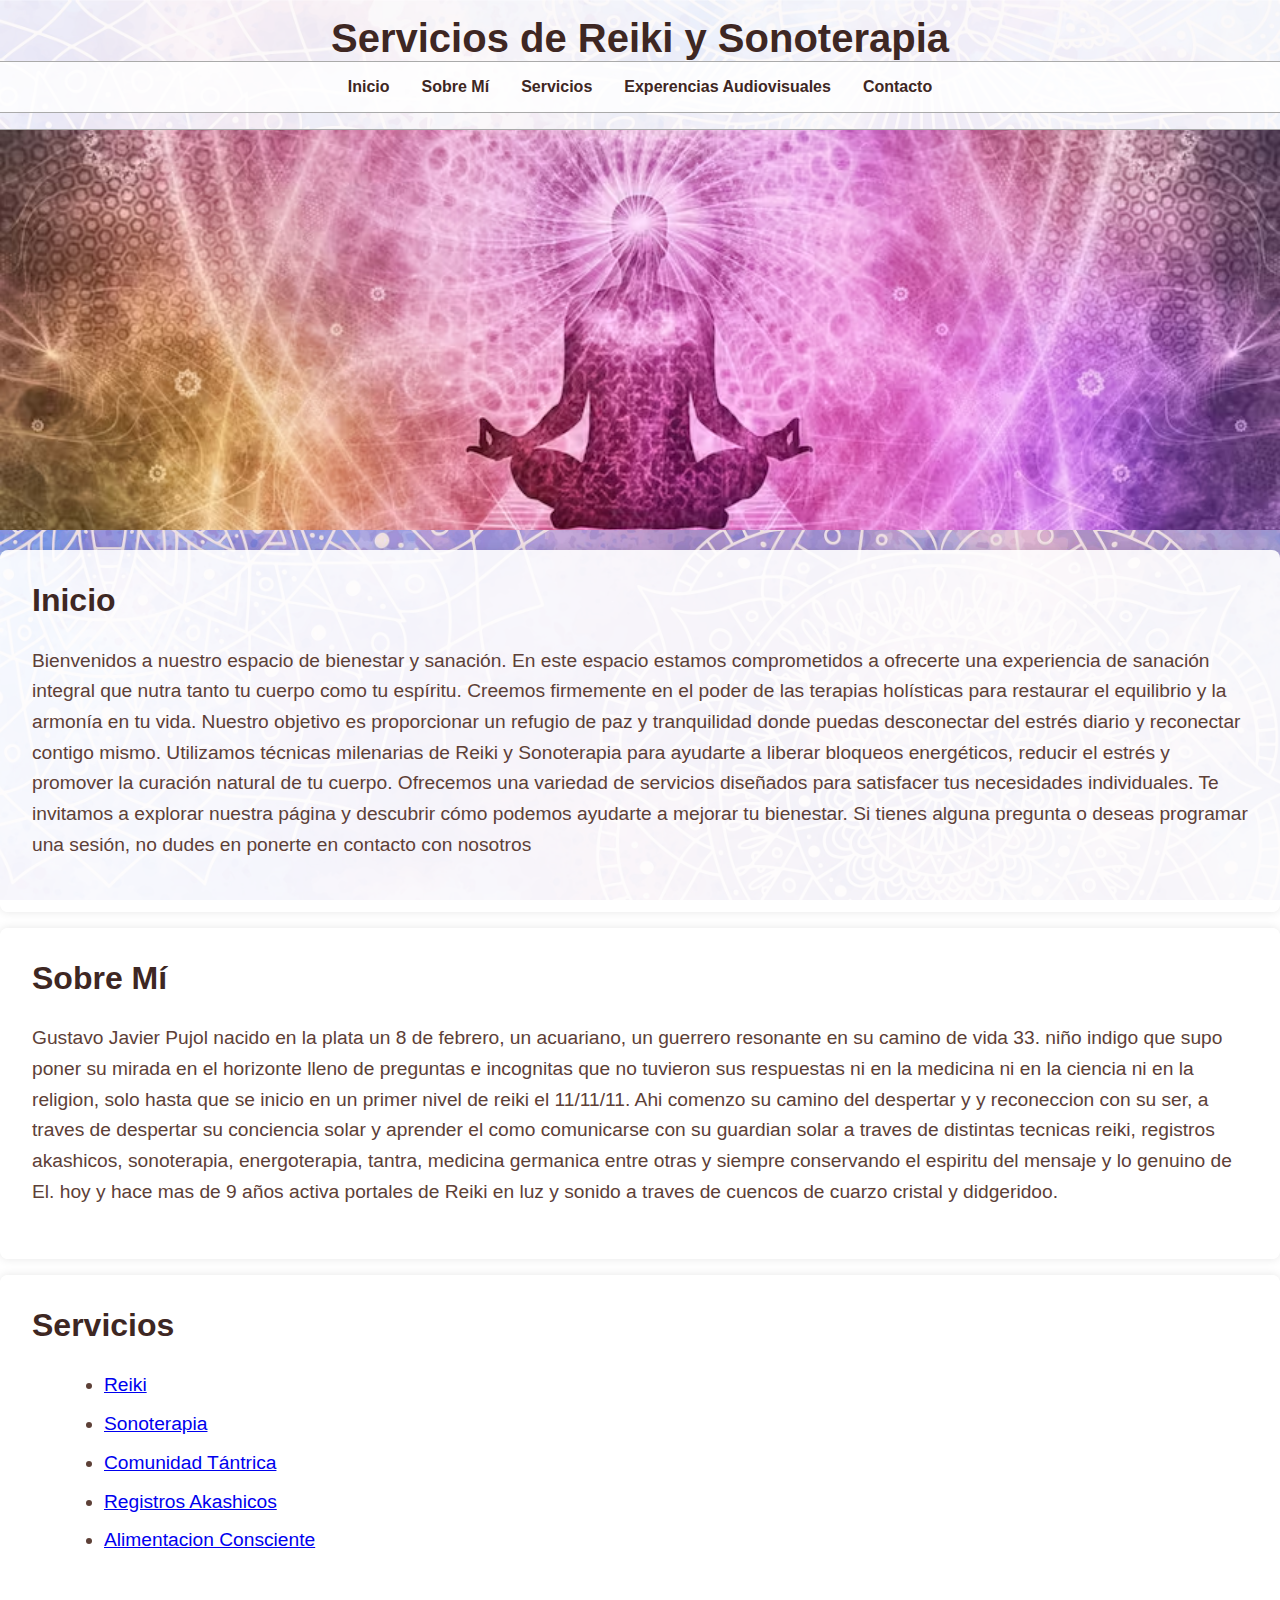
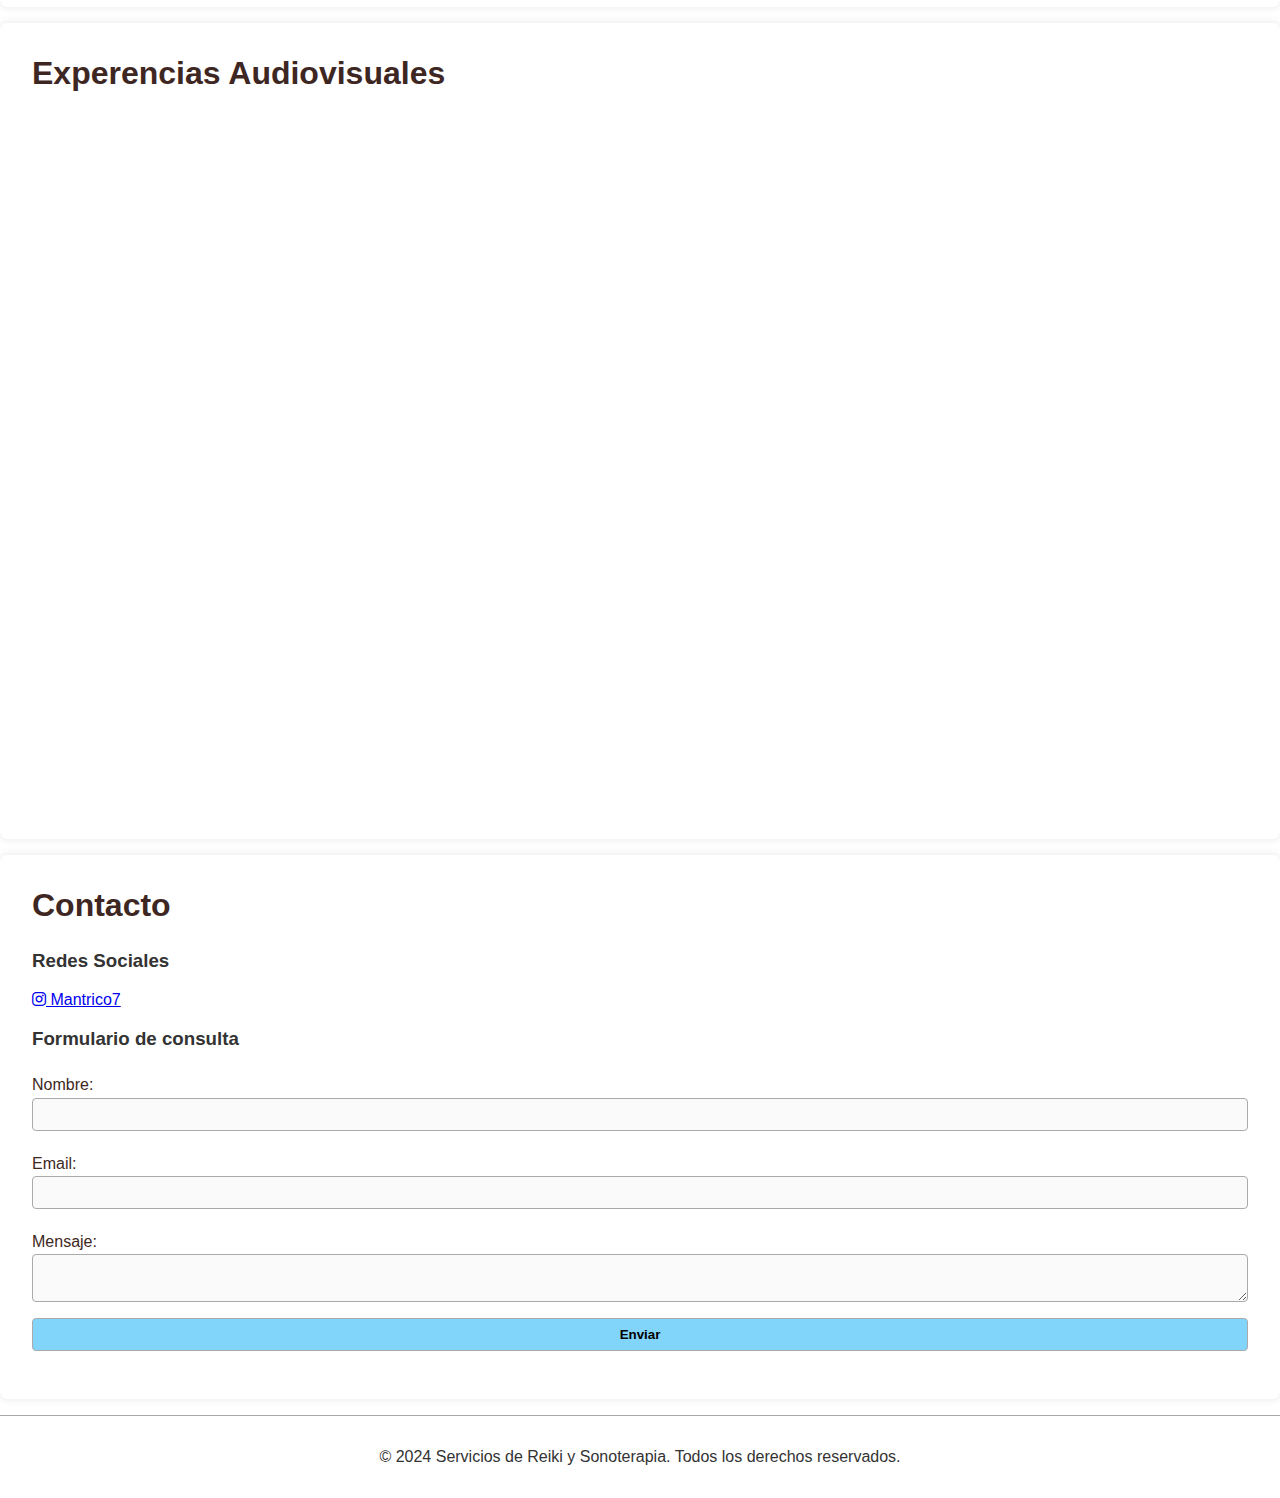
<file: index.html>
<!DOCTYPE html>
<html lang="es">
<head>
    <meta charset="UTF-8">
    <meta name="viewport" content="width=device-width, initial-scale=1.0">
    <title>Servicios de Reiki y Sonoterapia</title>
    <link rel="stylesheet" href="style.css">
    <link rel="stylesheet" href="https://cdnjs.cloudflare.com/ajax/libs/font-awesome/6.0.0-beta3/css/all.min.css">
</head>
<body>
    <header>
        <h1>Servicios de Reiki y Sonoterapia</h1>
        <nav>
            <ul>
                <li><a href="#inicio">Inicio</a></li>
                <li><a href="#sobre-mi">Sobre Mí</a></li>
                <li><a href="#servicios">Servicios</a></li>
                <li><a href="#experenciasaudivisuales">Experencias Audiovisuales</a></li>
                <li><a href="#contacto">Contacto</a></li>
            </ul>
        </nav>
    </header>

    <img src="Reiki.avif" alt="Imagen representativa" class="imagen-principal">

    <section id="inicio">
        <h2>Inicio</h2>
        <p> Bienvenidos a nuestro espacio de bienestar y sanación.
            
            En este espacio estamos comprometidos a ofrecerte una experiencia de sanación integral que nutra tanto tu cuerpo como tu espíritu. Creemos firmemente en el poder de las terapias holísticas para restaurar el equilibrio y la armonía en tu vida.
            Nuestro objetivo es proporcionar un refugio de paz y tranquilidad donde puedas desconectar del estrés diario y reconectar contigo mismo. Utilizamos técnicas milenarias de Reiki y Sonoterapia para ayudarte a liberar bloqueos energéticos, reducir el estrés y promover la curación natural de tu cuerpo.
            Ofrecemos una variedad de servicios diseñados para satisfacer tus necesidades individuales.
            Te invitamos a explorar nuestra página y descubrir cómo podemos ayudarte a mejorar tu bienestar. Si tienes alguna pregunta o deseas programar una sesión, no dudes en ponerte en contacto con nosotros</p>
        
    </section>

    <section id="sobre-mi">
        <h2>Sobre Mí</h2>
        <p>Gustavo Javier Pujol nacido en la plata un 8 de febrero, un acuariano, un guerrero resonante 
            en su camino de vida 33. niño indigo que supo poner su mirada en el horizonte lleno de preguntas e incognitas que no 
            tuvieron sus respuestas ni en la medicina ni en la ciencia ni en la religion, solo hasta que se inicio en un primer nivel
            de reiki el 11/11/11. Ahi comenzo su camino del despertar y y reconeccion con su ser, a traves de despertar su conciencia
            solar y aprender el como comunicarse con su guardian solar a traves de distintas tecnicas reiki, registros akashicos, 
            sonoterapia, energoterapia, tantra, medicina germanica entre otras y siempre conservando el espiritu del mensaje y lo genuino de El.
            hoy y hace mas de 9 años activa portales de Reiki en luz y sonido a traves de cuencos de cuarzo cristal y didgeridoo.</p>
    </section>

    <section id="servicios">
        <h2>Servicios</h2>
        <ul>
            <li><a href="reiki.html" target="_blank">Reiki</a></li>
            <li><a href="sonoterapia.html" target="_blank">Sonoterapia</a></li>
            <li><a href="comunidad-tantrica.html" target="_blank">Comunidad Tántrica</a></li>
            <li><a href="registros-akashicos.html" target="_blank">Registros Akashicos</a></li>
            <li><a href="alimentacionconsciente.html" target="_blank">Alimentacion Consciente</a></li>
        </ul>
    </section>
    <section id="experenciasaudivisuales">
        <h2>Experencias Audiovisuales</h2>

        <iframe width=90% height="515" src="https://www.youtube.com/embed/fYlZq9Jax8o?si=v8ZSxv0EYCpujdmR" title="YouTube video player" frameborder="0" allow="accelerometer; autoplay; clipboard-write; encrypted-media; gyroscope; picture-in-picture; web-share" referrerpolicy="strict-origin-when-cross-origin" allowfullscreen></iframe>
        
    </section>

    <section id="contacto">
        <h2>Contacto</h2>
        <h3>Redes Sociales</h3>
        <div class="social-media">
            <a href="https://www.instagram.com/mantrico7?igsh=NHM2MnlucGwxNGwx " target="_blank"><i class="fab fa-instagram"></i> Mantrico7</a>
            
        </div>
        <h3>Formulario de consulta</h3>
        <form action="send_email.php" method="post">
            <label for="nombre">Nombre:</label>
            <input type="text" id="nombre" name="nombre" required>
            <label for="email">Email:</label>
            <input type="email" id="email" name="email" required>
            <label for="mensaje">Mensaje:</label>
            <textarea id="mensaje" name="mensaje" required></textarea>
            <button type="submit">Enviar</button>
        </form>
      
    </section>

    <footer>
        <p>&copy; 2024 Servicios de Reiki y Sonoterapia. Todos los derechos reservados.</p>
    </footer>
</body>
</html>
</file>
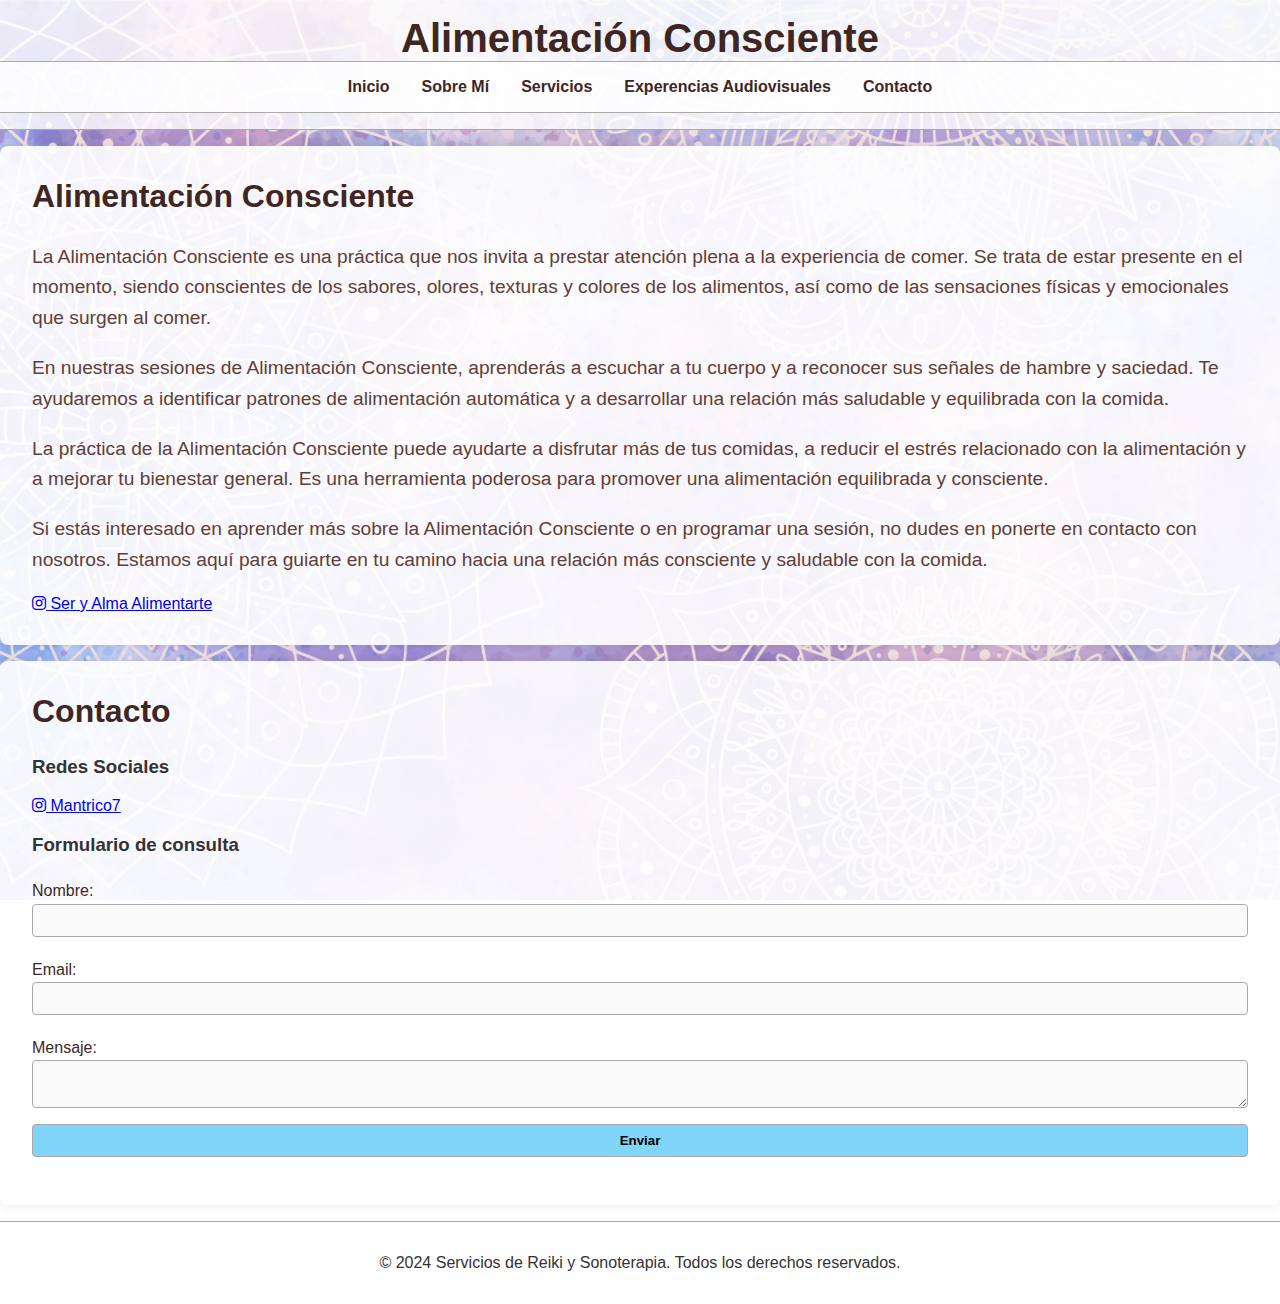
<file: alimentacionconsciente.html>
<!DOCTYPE html>
<html lang="es">
<head>
    <meta charset="UTF-8">
    <meta name="viewport" content="width=device-width, initial-scale=1.0">
    <title>Alimentación Consciente</title>
    <link rel="stylesheet" href="style.css">
    <link rel="stylesheet" href="https://cdnjs.cloudflare.com/ajax/libs/font-awesome/6.0.0-beta3/css/all.min.css">
</head>
<body>
    <header>
        <h1>Alimentación Consciente</h1>
        <nav>
            <ul>
                <li><a href="index.html#inicio">Inicio</a></li>
                <li><a href="index.html#sobre-mi">Sobre Mí</a></li>
                <li><a href="index.html#servicios">Servicios</a></li>
                <li><a href="index.html#experenciasaudivisuales">Experencias Audiovisuales</a></li>
                <li><a href="index.html#contacto">Contacto</a></li>
            </ul>
        </nav>
    </header>

    <section>
        <h2>Alimentación Consciente</h2>
        <p>La Alimentación Consciente es una práctica que nos invita a prestar atención plena a la experiencia de comer. Se trata de estar presente en el momento, siendo conscientes de los sabores, olores, texturas y colores de los alimentos, así como de las sensaciones físicas y emocionales que surgen al comer.</p>
        <p>En nuestras sesiones de Alimentación Consciente, aprenderás a escuchar a tu cuerpo y a reconocer sus señales de hambre y saciedad. Te ayudaremos a identificar patrones de alimentación automática y a desarrollar una relación más saludable y equilibrada con la comida.</p>
        <p>La práctica de la Alimentación Consciente puede ayudarte a disfrutar más de tus comidas, a reducir el estrés relacionado con la alimentación y a mejorar tu bienestar general. Es una herramienta poderosa para promover una alimentación equilibrada y consciente.</p>
        <p>Si estás interesado en aprender más sobre la Alimentación Consciente o en programar una sesión, no dudes en ponerte en contacto con nosotros. Estamos aquí para guiarte en tu camino hacia una relación más consciente y saludable con la comida.</p>
        <div class="social-media">
            <a href="https://www.instagram.com/seryalmaalimentarte?igsh=MTJjaHQ0cG44Z2xzcA==" target="_blank"><i class="fab fa-instagram"></i> Ser y Alma Alimentarte</a>
            
        </div>
        
    </section>

    <section id="contacto">
        <h2>Contacto</h2>
        <h3>Redes Sociales</h3>
        <div class="social-media">
            <a href="https://www.instagram.com/mantrico7?igsh=NHM2MnlucGwxNGwx " target="_blank"><i class="fab fa-instagram"></i> Mantrico7</a>
            
        </div>
        <h3>Formulario de consulta</h3>
        <form action="send_email.php" method="post">
            <label for="nombre">Nombre:</label>
            <input type="text" id="nombre" name="nombre" required>
            <label for="email">Email:</label>
            <input type="email" id="email" name="email" required>
            <label for="mensaje">Mensaje:</label>
            <textarea id="mensaje" name="mensaje" required></textarea>
            <button type="submit">Enviar</button>
        </form>
      
    </section>

    <footer>
        <p>&copy; 2024 Servicios de Reiki y Sonoterapia. Todos los derechos reservados.</p>
    </footer>
</body>
</html>
</file>
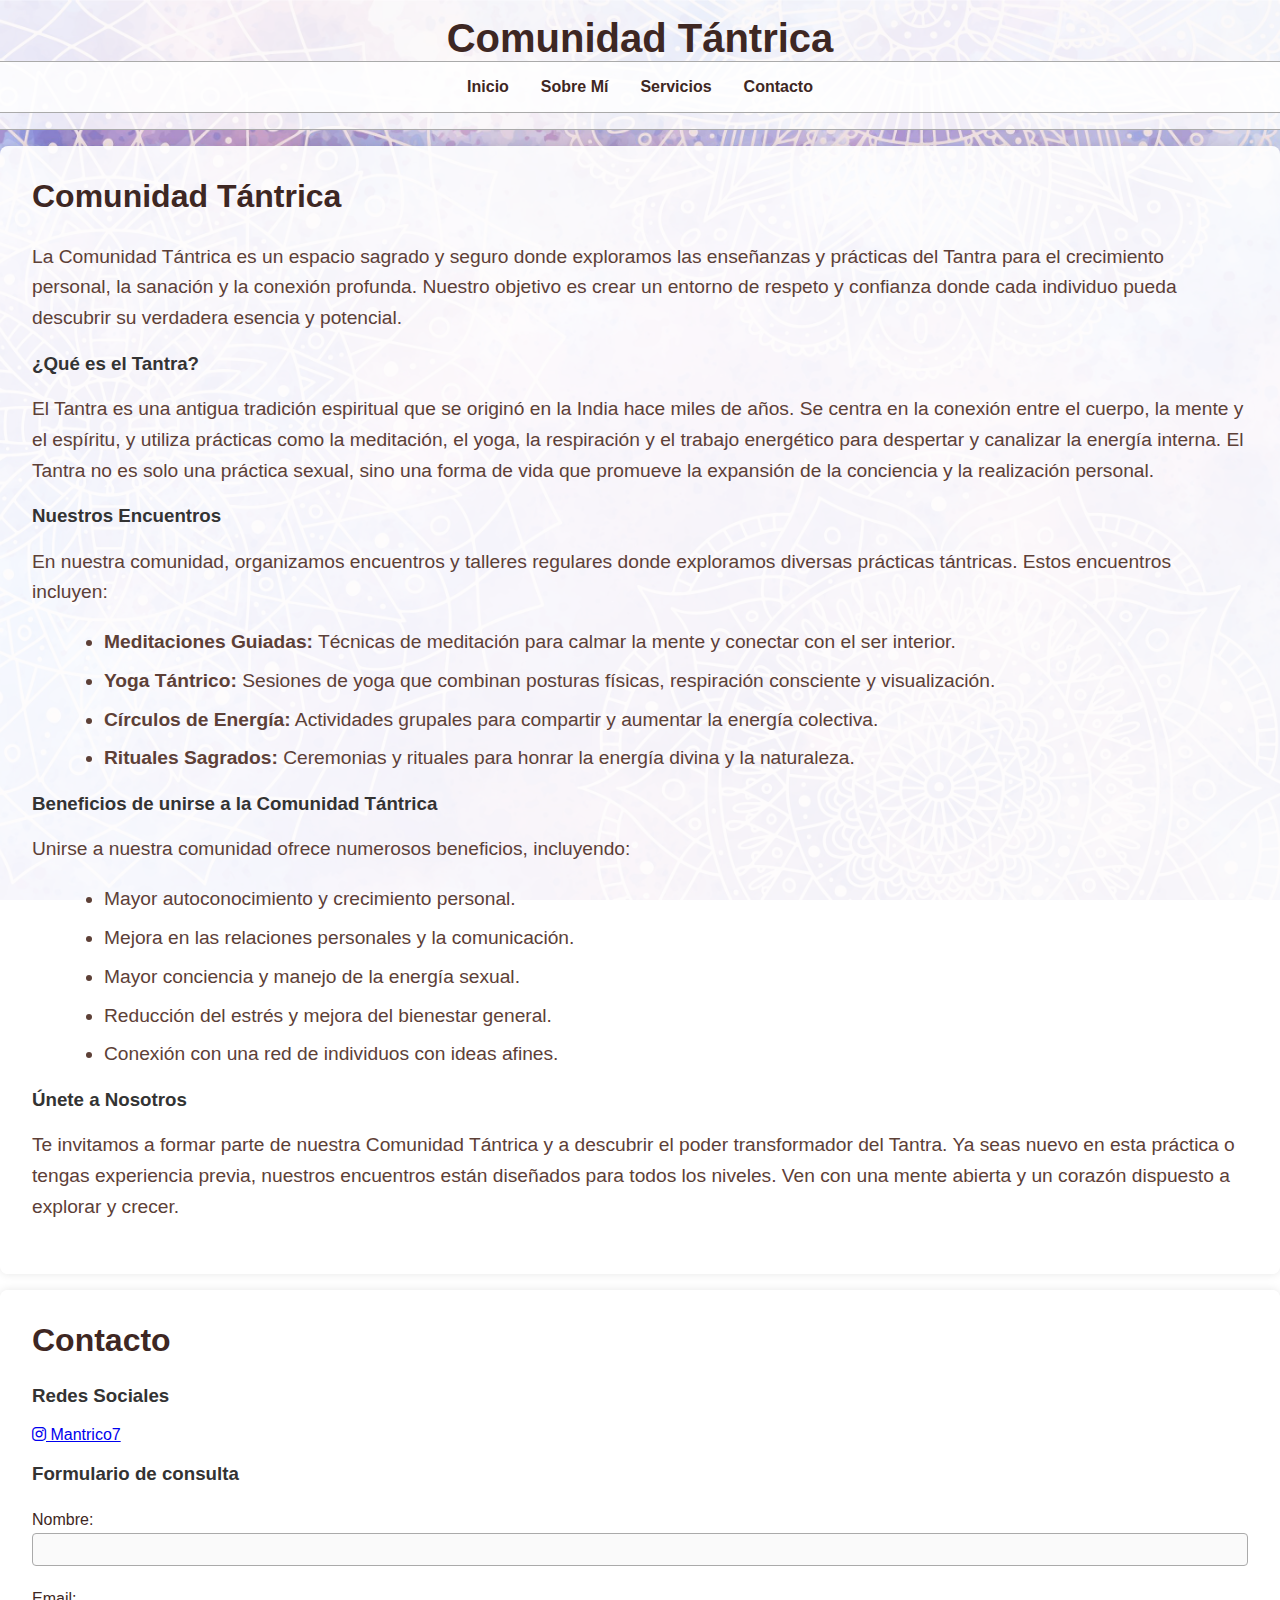
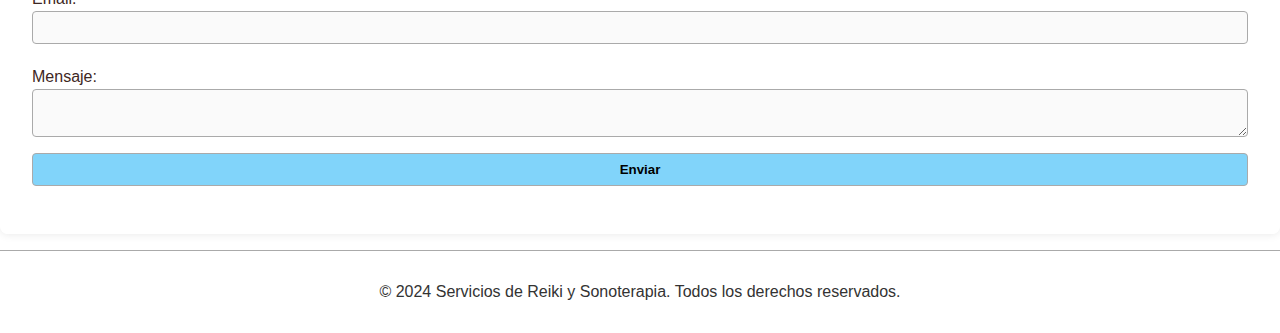
<file: comunidad-tantrica.html>
<!DOCTYPE html>
<html lang="es">
<head>
    <meta charset="UTF-8">
    <meta name="viewport" content="width=device-width, initial-scale=1.0">
    <title>Comunidad Tántrica</title>
    <link rel="stylesheet" href="style.css">
    <link rel="stylesheet" href="https://cdnjs.cloudflare.com/ajax/libs/font-awesome/6.0.0-beta3/css/all.min.css">
</head>
<body>
    <header>
        <h1>Comunidad Tántrica</h1>
        <nav>
            <ul>
                <li><a href="index.html">Inicio</a></li>
                <li><a href="index.html#sobre-mi">Sobre Mí</a></li>
                <li><a href="index.html#servicios">Servicios</a></li>
                <li><a href="index.html#contacto">Contacto</a></li>
            </ul>
        </nav>
    </header>

    <section>
        <h2>Comunidad Tántrica</h2>
        <p>La Comunidad Tántrica es un espacio sagrado y seguro donde exploramos las enseñanzas y prácticas del Tantra para el crecimiento personal, la sanación y la conexión profunda. Nuestro objetivo es crear un entorno de respeto y confianza donde cada individuo pueda descubrir su verdadera esencia y potencial.</p>

        <h3>¿Qué es el Tantra?</h3>
        <p>El Tantra es una antigua tradición espiritual que se originó en la India hace miles de años. Se centra en la conexión entre el cuerpo, la mente y el espíritu, y utiliza prácticas como la meditación, el yoga, la respiración y el trabajo energético para despertar y canalizar la energía interna. El Tantra no es solo una práctica sexual, sino una forma de vida que promueve la expansión de la conciencia y la realización personal.</p>

        <h3>Nuestros Encuentros</h3>
        <p>En nuestra comunidad, organizamos encuentros y talleres regulares donde exploramos diversas prácticas tántricas. Estos encuentros incluyen:</p>
        <ul>
            <li><strong>Meditaciones Guiadas:</strong> Técnicas de meditación para calmar la mente y conectar con el ser interior.</li>
            <li><strong>Yoga Tántrico:</strong> Sesiones de yoga que combinan posturas físicas, respiración consciente y visualización.</li>
            <li><strong>Círculos de Energía:</strong> Actividades grupales para compartir y aumentar la energía colectiva.</li>
            <li><strong>Rituales Sagrados:</strong> Ceremonias y rituales para honrar la energía divina y la naturaleza.</li>
        </ul>

        <h3>Beneficios de unirse a la Comunidad Tántrica</h3>
        <p>Unirse a nuestra comunidad ofrece numerosos beneficios, incluyendo:</p>
        <ul>
            <li>Mayor autoconocimiento y crecimiento personal.</li>
            <li>Mejora en las relaciones personales y la comunicación.</li>
            <li>Mayor conciencia y manejo de la energía sexual.</li>
            <li>Reducción del estrés y mejora del bienestar general.</li>
            <li>Conexión con una red de individuos con ideas afines.</li>
        </ul>

        <h3>Únete a Nosotros</h3>
        <p>Te invitamos a formar parte de nuestra Comunidad Tántrica y a descubrir el poder transformador del Tantra. Ya seas nuevo en esta práctica o tengas experiencia previa, nuestros encuentros están diseñados para todos los niveles. Ven con una mente abierta y un corazón dispuesto a explorar y crecer.</p>
    </section>
    <section id="contacto">
        <h2>Contacto</h2>
        <h3>Redes Sociales</h3>
        <div class="social-media">
            <a href="https://www.instagram.com/mantrico7?igsh=NHM2MnlucGwxNGwx " target="_blank"><i class="fab fa-instagram"></i> Mantrico7</a>
            
        </div>
        <h3>Formulario de consulta</h3>
        <form action="send_email.php" method="post">
            <label for="nombre">Nombre:</label>
            <input type="text" id="nombre" name="nombre" required>
            <label for="email">Email:</label>
            <input type="email" id="email" name="email" required>
            <label for="mensaje">Mensaje:</label>
            <textarea id="mensaje" name="mensaje" required></textarea>
            <button type="submit">Enviar</button>
        </form>
      
    </section>

    <footer>
        <p>&copy; 2024 Servicios de Reiki y Sonoterapia. Todos los derechos reservados.</p>
    </footer>
</body>
</html>
</file>
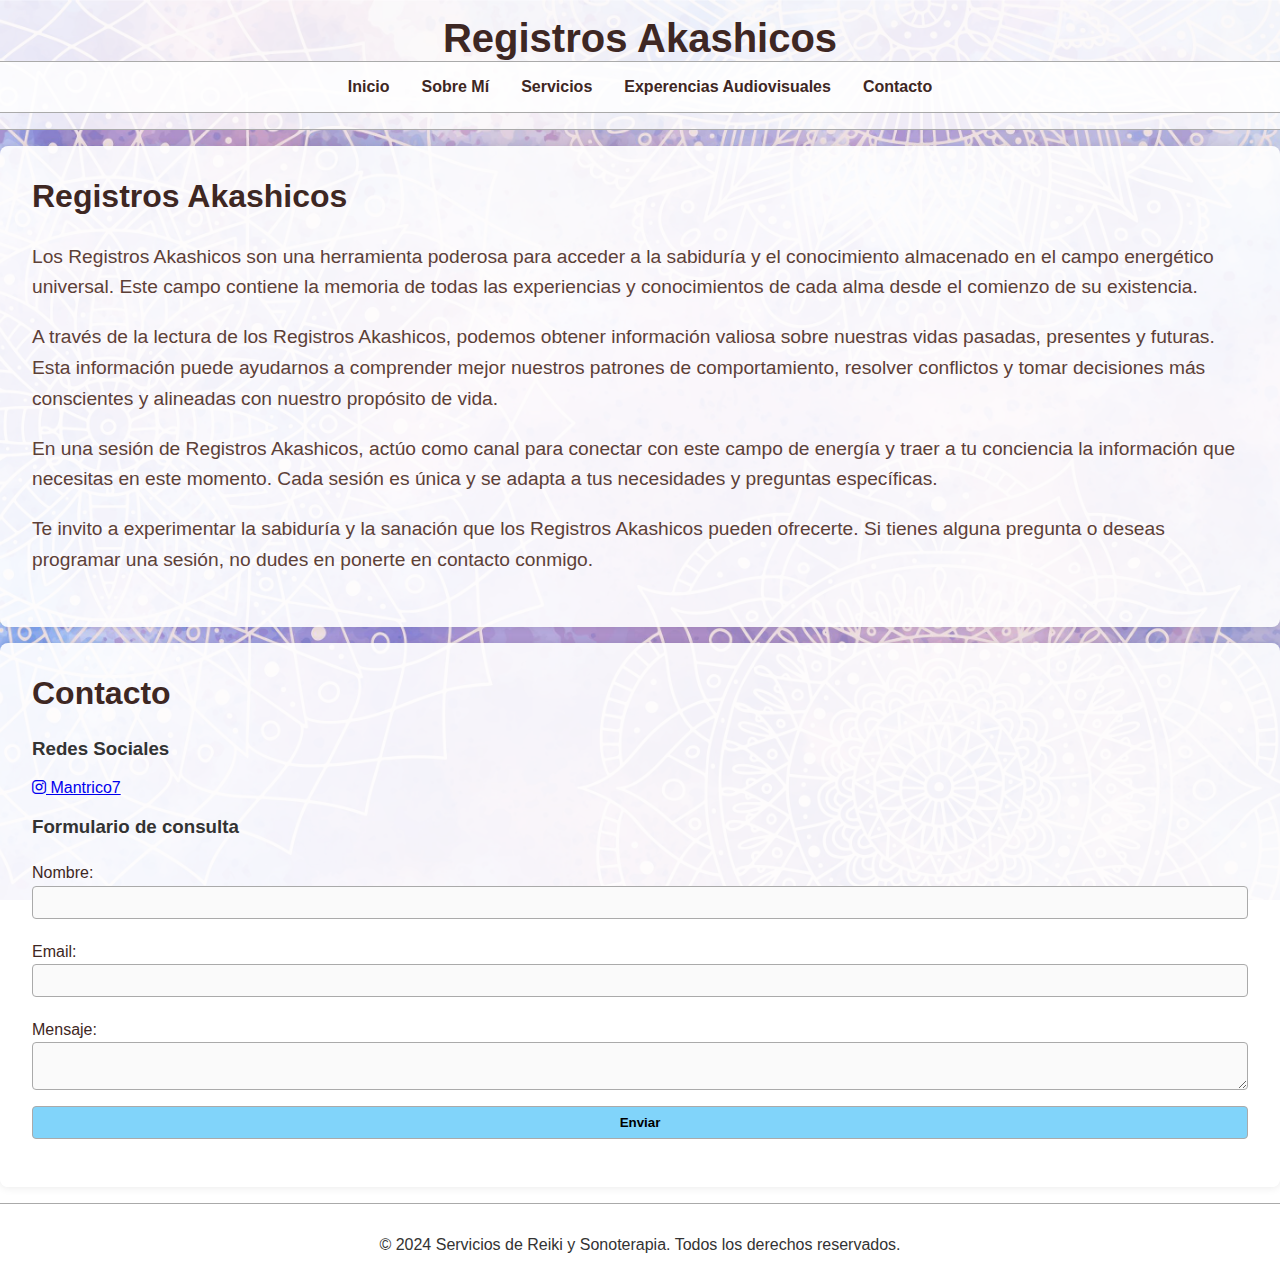
<file: registros-akashicos.html>
<!DOCTYPE html>
<html lang="es">
<head>
    <meta charset="UTF-8">
    <meta name="viewport" content="width=device-width, initial-scale=1.0">
    <title>Registros Akashicos</title>
    <link rel="stylesheet" href="style.css">
    <link rel="stylesheet" href="https://cdnjs.cloudflare.com/ajax/libs/font-awesome/6.0.0-beta3/css/all.min.css">
</head>
<body>
    <header>
        <h1>Registros Akashicos</h1>
        <nav>
            <ul>
                <li><a href="index.html#inicio">Inicio</a></li>
                <li><a href="index.html#sobre-mi">Sobre Mí</a></li>
                <li><a href="index.html#servicios">Servicios</a></li>
                <li><a href="index.html#experenciasaudivisuales">Experencias Audiovisuales</a></li>
                <li><a href="index.html#contacto">Contacto</a></li>
            </ul>
        </nav>
    </header>

    <section>
        <h2>Registros Akashicos</h2>
        <p>Los Registros Akashicos son una herramienta poderosa para acceder a la sabiduría y el conocimiento almacenado en el campo energético universal. Este campo contiene la memoria de todas las experiencias y conocimientos de cada alma desde el comienzo de su existencia.</p>
        <p>A través de la lectura de los Registros Akashicos, podemos obtener información valiosa sobre nuestras vidas pasadas, presentes y futuras. Esta información puede ayudarnos a comprender mejor nuestros patrones de comportamiento, resolver conflictos y tomar decisiones más conscientes y alineadas con nuestro propósito de vida.</p>
        <p>En una sesión de Registros Akashicos, actúo como canal para conectar con este campo de energía y traer a tu conciencia la información que necesitas en este momento. Cada sesión es única y se adapta a tus necesidades y preguntas específicas.</p>
        <p>Te invito a experimentar la sabiduría y la sanación que los Registros Akashicos pueden ofrecerte. Si tienes alguna pregunta o deseas programar una sesión, no dudes en ponerte en contacto conmigo.</p>
    </section>
    <section id="contacto">
        <h2>Contacto</h2>
        <h3>Redes Sociales</h3>
        <div class="social-media">
            <a href="https://www.instagram.com/mantrico7?igsh=NHM2MnlucGwxNGwx " target="_blank"><i class="fab fa-instagram"></i> Mantrico7</a>
            
        </div>
        <h3>Formulario de consulta</h3>
        <form action="send_email.php" method="post">
            <label for="nombre">Nombre:</label>
            <input type="text" id="nombre" name="nombre" required>
            <label for="email">Email:</label>
            <input type="email" id="email" name="email" required>
            <label for="mensaje">Mensaje:</label>
            <textarea id="mensaje" name="mensaje" required></textarea>
            <button type="submit">Enviar</button>
        </form>
      
    </section>

    <footer>
        <p>&copy; 2024 Servicios de Reiki y Sonoterapia. Todos los derechos reservados.</p>
    </footer>
</body>
</html>
</file>
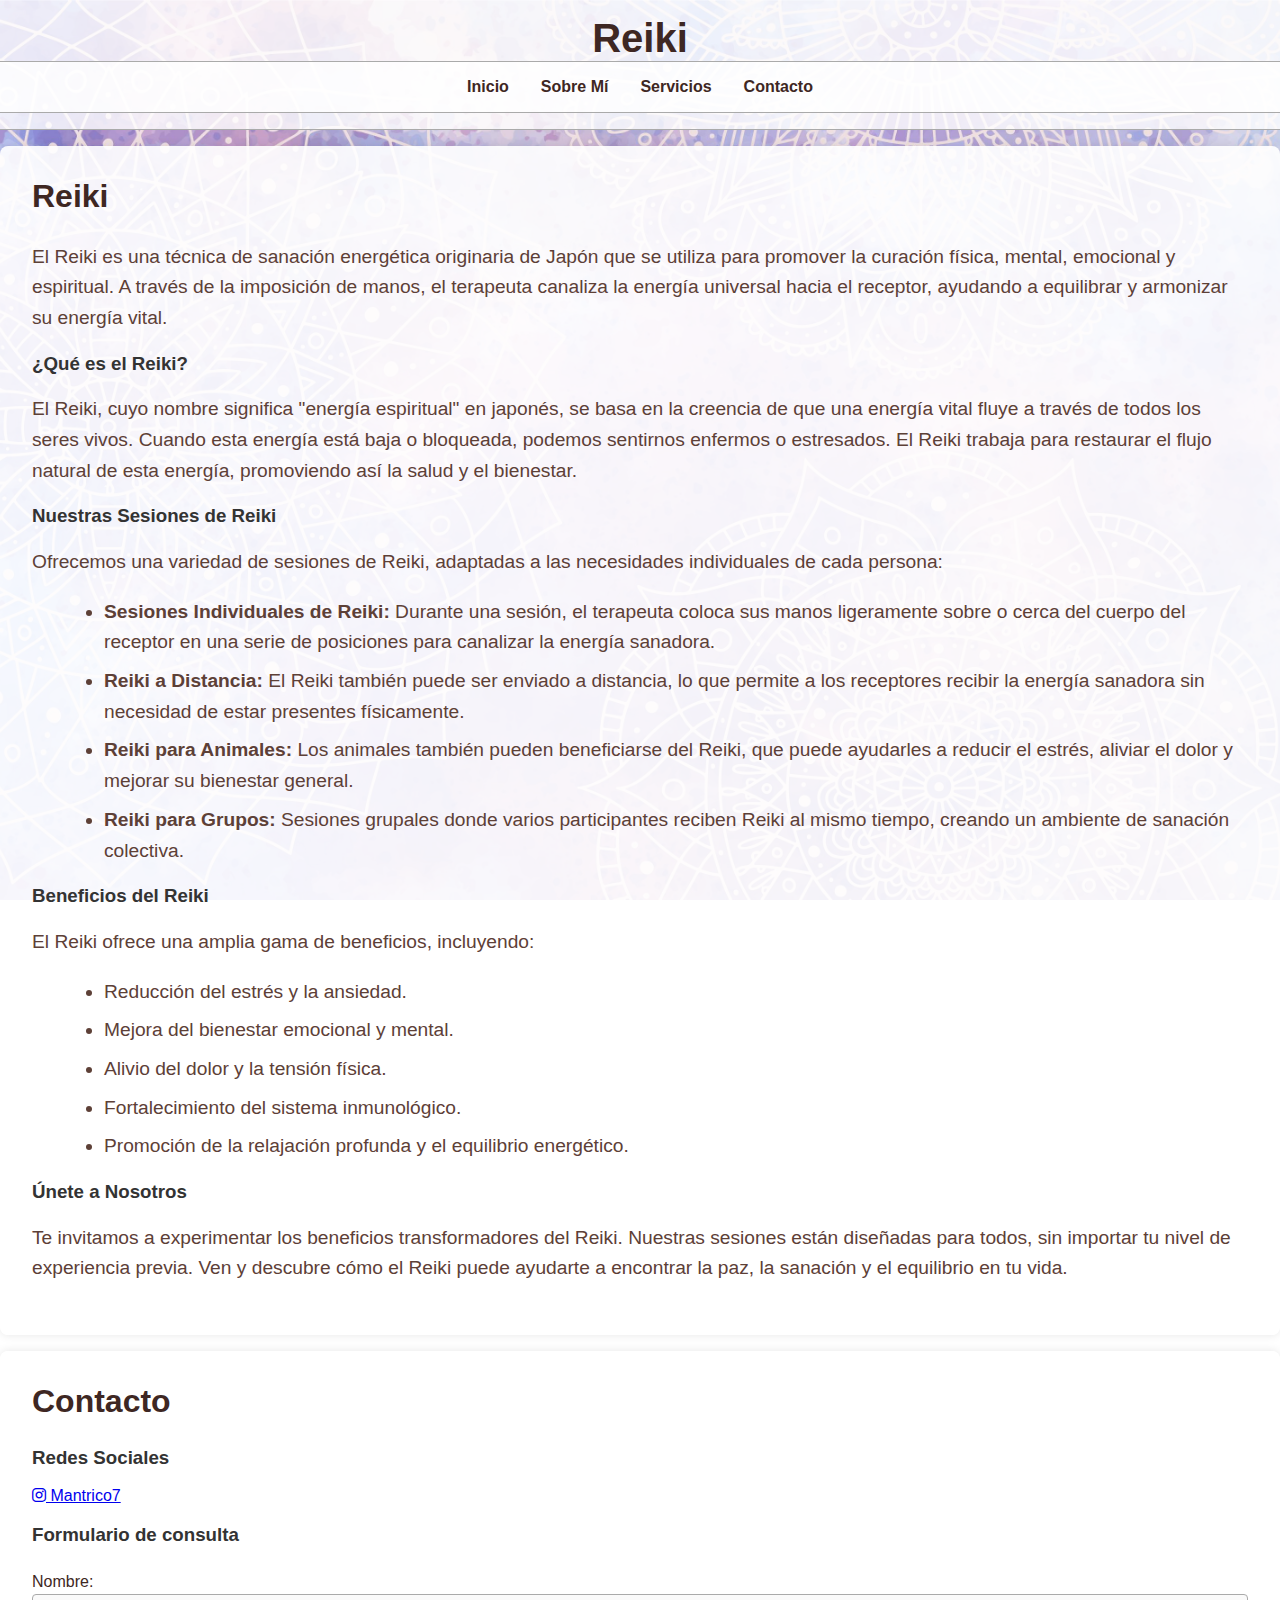
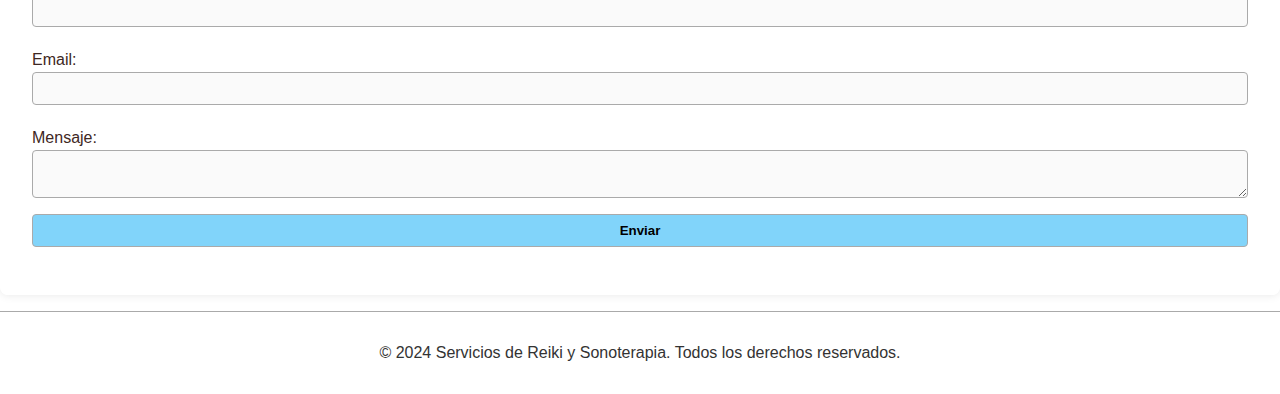
<file: reiki.html>
<!DOCTYPE html>
<html lang="es">
<head>
    <meta charset="UTF-8">
    <meta name="viewport" content="width=device-width, initial-scale=1.0">
    <title>Reiki</title>
    <link rel="stylesheet" href="style.css">
    <link rel="stylesheet" href="https://cdnjs.cloudflare.com/ajax/libs/font-awesome/6.0.0-beta3/css/all.min.css">
</head>
<body>
    <header>
        <h1>Reiki</h1>
        <nav>
            <ul>
                <li><a href="index.html">Inicio</a></li>
                <li><a href="index.html#sobre-mi">Sobre Mí</a></li>
                <li><a href="index.html#servicios">Servicios</a></li>
                <li><a href="index.html#contacto">Contacto</a></li>
            </ul>
        </nav>
    </header>

    <section>
        <h2>Reiki</h2>
        <p>El Reiki es una técnica de sanación energética originaria de Japón que se utiliza para promover la curación física, mental, emocional y espiritual. A través de la imposición de manos, el terapeuta canaliza la energía universal hacia el receptor, ayudando a equilibrar y armonizar su energía vital.</p>

        <h3>¿Qué es el Reiki?</h3>
        <p>El Reiki, cuyo nombre significa "energía espiritual" en japonés, se basa en la creencia de que una energía vital fluye a través de todos los seres vivos. Cuando esta energía está baja o bloqueada, podemos sentirnos enfermos o estresados. El Reiki trabaja para restaurar el flujo natural de esta energía, promoviendo así la salud y el bienestar.</p>

        <h3>Nuestras Sesiones de Reiki</h3>
        <p>Ofrecemos una variedad de sesiones de Reiki, adaptadas a las necesidades individuales de cada persona:</p>
        <ul>
            <li><strong>Sesiones Individuales de Reiki:</strong> Durante una sesión, el terapeuta coloca sus manos ligeramente sobre o cerca del cuerpo del receptor en una serie de posiciones para canalizar la energía sanadora.</li>
            <li><strong>Reiki a Distancia:</strong> El Reiki también puede ser enviado a distancia, lo que permite a los receptores recibir la energía sanadora sin necesidad de estar presentes físicamente.</li>
            <li><strong>Reiki para Animales:</strong> Los animales también pueden beneficiarse del Reiki, que puede ayudarles a reducir el estrés, aliviar el dolor y mejorar su bienestar general.</li>
            <li><strong>Reiki para Grupos:</strong> Sesiones grupales donde varios participantes reciben Reiki al mismo tiempo, creando un ambiente de sanación colectiva.</li>
        </ul>

        <h3>Beneficios del Reiki</h3>
        <p>El Reiki ofrece una amplia gama de beneficios, incluyendo:</p>
        <ul>
            <li>Reducción del estrés y la ansiedad.</li>
            <li>Mejora del bienestar emocional y mental.</li>
            <li>Alivio del dolor y la tensión física.</li>
            <li>Fortalecimiento del sistema inmunológico.</li>
            <li>Promoción de la relajación profunda y el equilibrio energético.</li>
        </ul>

        <h3>Únete a Nosotros</h3>
        <p>Te invitamos a experimentar los beneficios transformadores del Reiki. Nuestras sesiones están diseñadas para todos, sin importar tu nivel de experiencia previa. Ven y descubre cómo el Reiki puede ayudarte a encontrar la paz, la sanación y el equilibrio en tu vida.</p>
    </section>
    <section id="contacto">
        <h2>Contacto</h2>
        <h3>Redes Sociales</h3>
        <div class="social-media">
            <a href="https://www.instagram.com/mantrico7?igsh=NHM2MnlucGwxNGwx " target="_blank"><i class="fab fa-instagram"></i> Mantrico7</a>
            
        </div>
        <h3>Formulario de consulta</h3>
        <form action="send_email.php" method="post">
            <label for="nombre">Nombre:</label>
            <input type="text" id="nombre" name="nombre" required>
            <label for="email">Email:</label>
            <input type="email" id="email" name="email" required>
            <label for="mensaje">Mensaje:</label>
            <textarea id="mensaje" name="mensaje" required></textarea>
            <button type="submit">Enviar</button>
        </form>
      
    </section>

    <footer>
        <p>&copy; 2024 Servicios de Reiki y Sonoterapia. Todos los derechos reservados.</p>
    </footer>
</body>
</html>
</file>
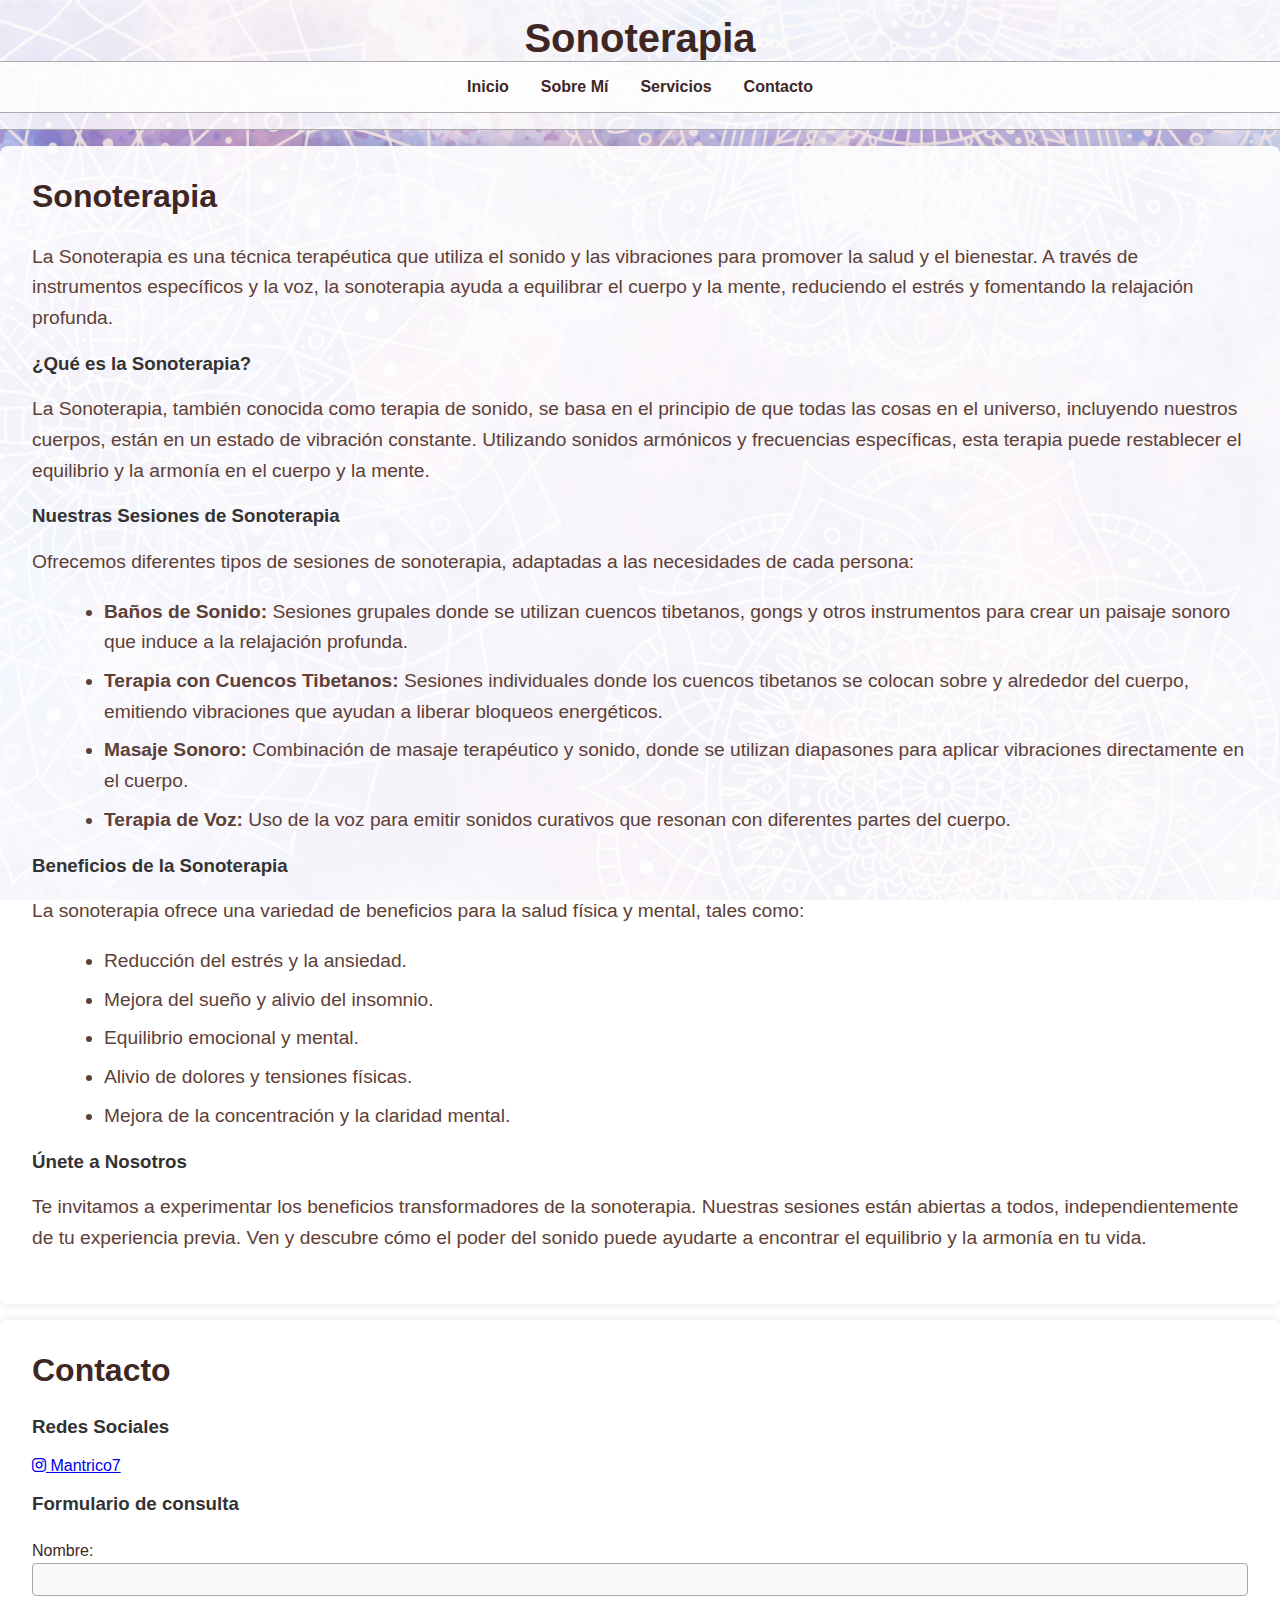
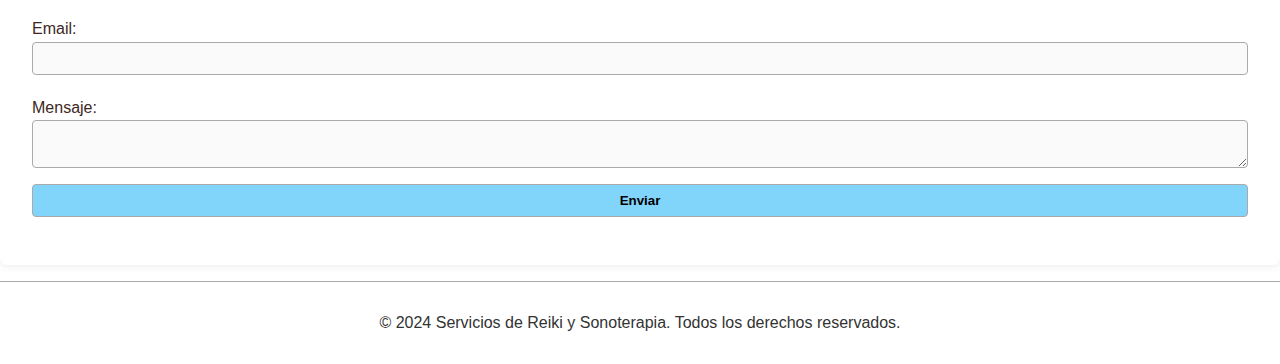
<file: sonoterapia.html>
<!DOCTYPE html>
<html lang="es">
<head>
    <meta charset="UTF-8">
    <meta name="viewport" content="width=device-width, initial-scale=1.0">
    <title>Sonoterapia</title>
    <link rel="stylesheet" href="style.css">
    <link rel="stylesheet" href="https://cdnjs.cloudflare.com/ajax/libs/font-awesome/6.0.0-beta3/css/all.min.css">
</head>
<body>
    <header>
        <h1>Sonoterapia</h1>
        <nav>
            <ul>
                <li><a href="index.html">Inicio</a></li>
                <li><a href="index.html#sobre-mi">Sobre Mí</a></li>
                <li><a href="index.html#servicios">Servicios</a></li>
                <li><a href="index.html#contacto">Contacto</a></li>
            </ul>
        </nav>
    </header>

    <section>
        <h2>Sonoterapia</h2>
        <p>La Sonoterapia es una técnica terapéutica que utiliza el sonido y las vibraciones para promover la salud y el bienestar. A través de instrumentos específicos y la voz, la sonoterapia ayuda a equilibrar el cuerpo y la mente, reduciendo el estrés y fomentando la relajación profunda.</p>

        <h3>¿Qué es la Sonoterapia?</h3>
        <p>La Sonoterapia, también conocida como terapia de sonido, se basa en el principio de que todas las cosas en el universo, incluyendo nuestros cuerpos, están en un estado de vibración constante. Utilizando sonidos armónicos y frecuencias específicas, esta terapia puede restablecer el equilibrio y la armonía en el cuerpo y la mente.</p>

        <h3>Nuestras Sesiones de Sonoterapia</h3>
        <p>Ofrecemos diferentes tipos de sesiones de sonoterapia, adaptadas a las necesidades de cada persona:</p>
        <ul>
            <li><strong>Baños de Sonido:</strong> Sesiones grupales donde se utilizan cuencos tibetanos, gongs y otros instrumentos para crear un paisaje sonoro que induce a la relajación profunda.</li>
            <li><strong>Terapia con Cuencos Tibetanos:</strong> Sesiones individuales donde los cuencos tibetanos se colocan sobre y alrededor del cuerpo, emitiendo vibraciones que ayudan a liberar bloqueos energéticos.</li>
            <li><strong>Masaje Sonoro:</strong> Combinación de masaje terapéutico y sonido, donde se utilizan diapasones para aplicar vibraciones directamente en el cuerpo.</li>
            <li><strong>Terapia de Voz:</strong> Uso de la voz para emitir sonidos curativos que resonan con diferentes partes del cuerpo.</li>
        </ul>

        <h3>Beneficios de la Sonoterapia</h3>
        <p>La sonoterapia ofrece una variedad de beneficios para la salud física y mental, tales como:</p>
        <ul>
            <li>Reducción del estrés y la ansiedad.</li>
            <li>Mejora del sueño y alivio del insomnio.</li>
            <li>Equilibrio emocional y mental.</li>
            <li>Alivio de dolores y tensiones físicas.</li>
            <li>Mejora de la concentración y la claridad mental.</li>
        </ul>

        <h3>Únete a Nosotros</h3>
        <p>Te invitamos a experimentar los beneficios transformadores de la sonoterapia. Nuestras sesiones están abiertas a todos, independientemente de tu experiencia previa. Ven y descubre cómo el poder del sonido puede ayudarte a encontrar el equilibrio y la armonía en tu vida.</p>
    </section>
    <section id="contacto">
        <h2>Contacto</h2>
        <h3>Redes Sociales</h3>
        <div class="social-media">
            <a href="https://www.instagram.com/mantrico7?igsh=NHM2MnlucGwxNGwx " target="_blank"><i class="fab fa-instagram"></i> Mantrico7</a>
            
        </div>
        <h3>Formulario de consulta</h3>
        <form action="send_email.php" method="post">
            <label for="nombre">Nombre:</label>
            <input type="text" id="nombre" name="nombre" required>
            <label for="email">Email:</label>
            <input type="email" id="email" name="email" required>
            <label for="mensaje">Mensaje:</label>
            <textarea id="mensaje" name="mensaje" required></textarea>
            <button type="submit">Enviar</button>
        </form>
      
    </section>

    <footer>
        <p>&copy; 2024 Servicios de Reiki y Sonoterapia. Todos los derechos reservados.</p>
    </footer>
</body>
</html>
</file>
<file: style.css>
/* Estilos globales */
body {
    font-family: 'Arial', sans-serif;
    background: url('mandala.jpg') no-repeat center center fixed;
    background-size: cover;
    color: #333;
    margin: 0;
    padding: 0;
}

/* Estilos del encabezado */
header {
    background-color: rgba(255, 255, 255, 0.8);
    padding: 1rem 0;
    text-align: center;
    border-bottom: 1px solid #aaa;
}

header h1 {
    margin: 0;
    font-size: 2.5rem;
    font-weight: bold;
    color: #3e2723;
}

/* Estilos del menú de navegación */
nav ul {
    list-style-type: none;
    padding: 0;
    margin: 0;
    display: flex;
    justify-content: center;
    background-color: rgba(255, 255, 255, 0.8);
    border-top: 1px solid #aaa;
    border-bottom: 1px solid #aaa;
}

nav ul li {
    margin: 0 1rem;
}

nav ul li a {
    text-decoration: none;
    color: #3e2723;
    font-weight: bold;
    padding: 1rem 0;
    display: block;
}

nav ul li a:hover {
    text-decoration: underline;
}

/* Estilo de la imagen principal */
.imagen-principal {
    width: 100%;
    height: auto;
}

/* Estilos de las secciones */
section {
    padding: 2rem;
    background-color: rgba(255, 255, 255, 0.9);
    margin: 1rem 0;
    border-radius: 8px;
    box-shadow: 0 0 10px rgba(0, 0, 0, 0.1);
}

section h2 {
    font-size: 2rem;
    margin-top: 0;
    color: #3e2723;
}

section p, section ul {
    font-size: 1.2rem;
    line-height: 1.6;
    color: #5d4037;
}

section ul {
    list-style-type: disc;
    margin-left: 2rem;
}

section ul li {
    margin-bottom: 0.5rem;
}

/* Estilos del pie de página */
footer {
    text-align: center;
    padding: 1rem 0;
    background-color: rgba(255, 255, 255, 0.8);
    border-top: 1px solid #aaa;
}

/* Estilos del formulario */
form {
    display: flex;
    flex-direction: column;
}

form label {
    margin: 0.5rem 0 0.2rem;
    color: #3e2723;
}

form input, form textarea, form button {
    padding: 0.5rem;
    margin-bottom: 1rem;
    border: 1px solid #aaa;
    border-radius: 4px;
}

form input, form textarea {
    background-color: #fafafa;
}

form button {
    background-color: #81d4fa;
    color: #000;
    font-weight: bold;
    cursor: pointer;
    transition: background-color 0.3s;
}

form button:hover {
    background-color: #4fc3f7;
}

/* Estilo para el iframe de video */
iframe {
    width: 100%;
    height: auto;
    max-width: 100%;
    aspect-ratio: 16/9;
}
.imagen-principal {
    width: 100%;  /* Ancho total de la pantalla */
    height: auto; /* Mantener la proporción de la imagen */
    max-height: 400px; /* Ajustar según el tamaño deseado */
    object-fit: cover; /* Ajustar cómo se redimensiona la imagen */
}
</file>
